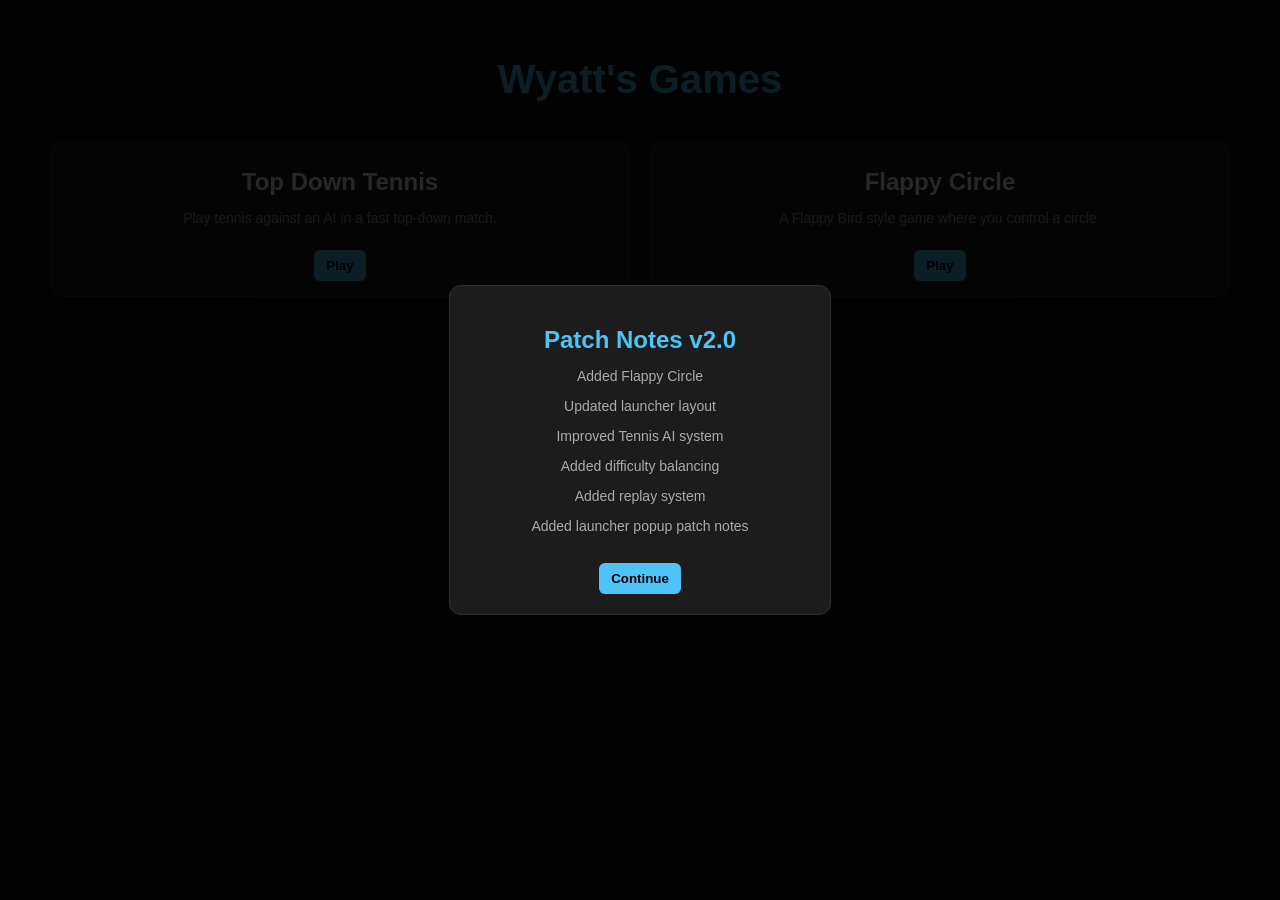
<file: src/index.html>
<!DOCTYPE html>
<html lang="en">
<head>
<meta charset="UTF-8">
<title>Wyatt's Games</title>

<link rel="stylesheet" href="style.css">

<style>
.overlay {
    position: fixed;
    top: 0;
    left: 0;
    width: 100%;
    height: 100%;
    background: rgba(0,0,0,0.85);
    display: flex;
    align-items: center;
    justify-content: center;
    z-index: 999;
}

.popup {
    background: #1c1c1c;
    padding: 20px;
    border-radius: 12px;
    width: 340px;
    text-align: center;
    border: 1px solid #333;
}

.popup h2 {
    color: #4fc3f7;
    margin-bottom: 10px;
}

.popup p {
    color: #aaa;
    font-size: 14px;
}

.popup button {
    margin-top: 15px;
    padding: 8px 12px;
    border: none;
    background: #4fc3f7;
    font-weight: bold;
    cursor: pointer;
    border-radius: 6px;
}
</style>
</head>

<body>

<div class="overlay" id="patchOverlay">
    <div class="popup">
        <h2>Patch Notes v2.0</h2>
        <p>Added Flappy Circle</p>
        <p>Updated launcher layout</p>
        <p>Improved Tennis AI system</p>
        <p>Added difficulty balancing</p>
        <p>Added replay system</p>
        <p>Added launcher popup patch notes</p>
        <button onclick="closePatch()">Continue</button>
    </div>
</div>

<div class="container">
    <h1 class="title">Wyatt's Games</h1>

    <div class="games-grid" id="gamesGrid"></div>
</div>

<script src="games.js"></script>

<script>
function closePatch() {
    document.getElementById("patchOverlay").style.display = "none";
}
</script>

</body>
</html>
</file>
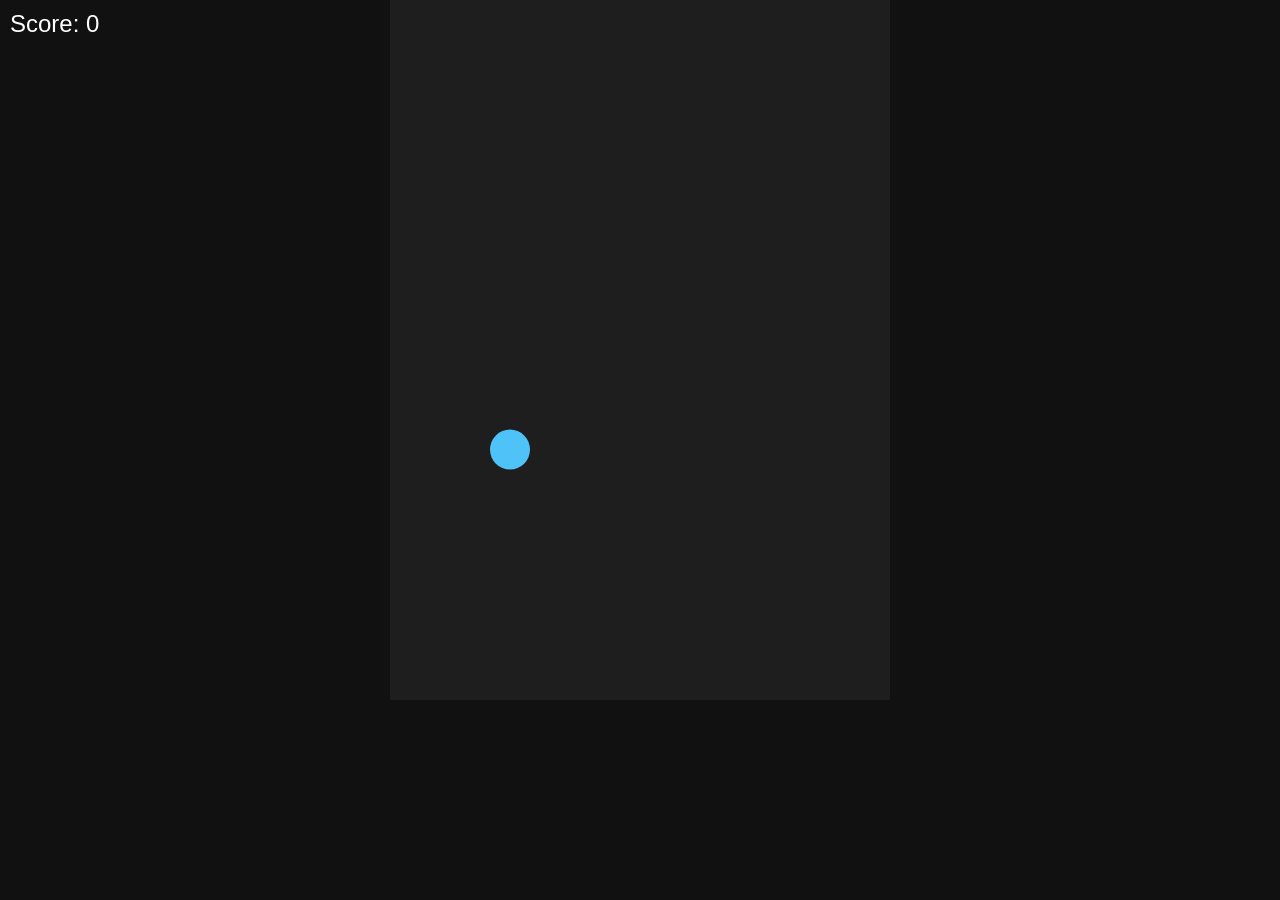
<file: src/games/flappycircle.html>
<!DOCTYPE html>
<html lang="en">
<head>
<meta charset="UTF-8">
<title>Flappy Circle</title>

<style>
body {
    margin: 0;
    overflow: hidden;
    background: #111;
    font-family: Arial;
}

canvas {
    display: block;
    margin: auto;
    background: #1e1e1e;
}

.score {
    position: absolute;
    top: 10px;
    left: 10px;
    color: white;
    font-size: 24px;
}

.gameover {
    position: absolute;
    width: 100%;
    top: 40%;
    text-align: center;
    color: white;
    font-size: 28px;
}
</style>
</head>

<body>

<div class="score" id="score">Score: 0</div>
<div class="gameover" id="gameover"></div>

<canvas id="game"></canvas>

<script>
const canvas = document.getElementById("game");
const ctx = canvas.getContext("2d");

canvas.width = 500;
canvas.height = 700;

const player = {
    x: 120,
    y: 300,
    radius: 20,
    velocity: 0,
    gravity: 0.11,
    jump: -3.8
};

let pipes = [];
let score = 0;
let gameOver = false;
let spawnTimer = 0;

function resetGame() {
    player.y = 300;
    player.velocity = 0;
    pipes = [];
    score = 0;
    gameOver = false;
    spawnTimer = 0;

    document.getElementById("score").innerText = "Score: 0";
    document.getElementById("gameover").innerHTML = "";
}

function flap() {
    if (gameOver) return;

    player.velocity = player.jump;
}

document.addEventListener("keydown", e => {
    if (e.code === "Space") {
        if (gameOver) {
            resetGame();
        } else {
            flap();
        }
    }
});

document.addEventListener("mousedown", () => {
    flap();
});

function spawnPipe() {
    const gap = 210;
    const topHeight = Math.random() * 220 + 80;

    pipes.push({
        x: canvas.width,
        width: 80,
        top: topHeight,
        bottom: topHeight + gap,
        passed: false
    });
}

function update() {
    if (gameOver) return;

    spawnTimer++;

    if (spawnTimer >= 120) {
        spawnPipe();
        spawnTimer = 0;
    }

    player.velocity += player.gravity;

    if (player.velocity > 3) {
        player.velocity = 3;
    }

    player.y += player.velocity;

    if (player.y + player.radius >= canvas.height) {
        player.y = canvas.height - player.radius;
        endGame();
    }

    if (player.y - player.radius <= 0) {
        player.y = player.radius;
        player.velocity = 0;
    }

    for (let i = pipes.length - 1; i >= 0; i--) {
        const pipe = pipes[i];

        pipe.x -= 2.4;

        if (
            player.x + player.radius > pipe.x &&
            player.x - player.radius < pipe.x + pipe.width &&
            (
                player.y - player.radius < pipe.top ||
                player.y + player.radius > pipe.bottom
            )
        ) {
            endGame();
        }

        if (!pipe.passed && pipe.x + pipe.width < player.x) {
            pipe.passed = true;
            score++;
            document.getElementById("score").innerText = "Score: " + score;
        }

        if (pipe.x + pipe.width < 0) {
            pipes.splice(i, 1);
        }
    }
}

function endGame() {
    gameOver = true;

    document.getElementById("gameover").innerHTML =
        "Game Over<br>Score: " + score + "<br><br>Press SPACE to Restart";
}

function draw() {
    ctx.clearRect(0, 0, canvas.width, canvas.height);

    ctx.fillStyle = "#4fc3f7";

    ctx.beginPath();
    ctx.arc(player.x, player.y, player.radius, 0, Math.PI * 2);
    ctx.fill();

    ctx.fillStyle = "#44ff44";

    pipes.forEach(pipe => {
        ctx.fillRect(pipe.x, 0, pipe.width, pipe.top);
        ctx.fillRect(pipe.x, pipe.bottom, pipe.width, canvas.height);
    });
}

function loop() {
    update();
    draw();
    requestAnimationFrame(loop);
}

loop();
</script>

</body>
</html>
</file>
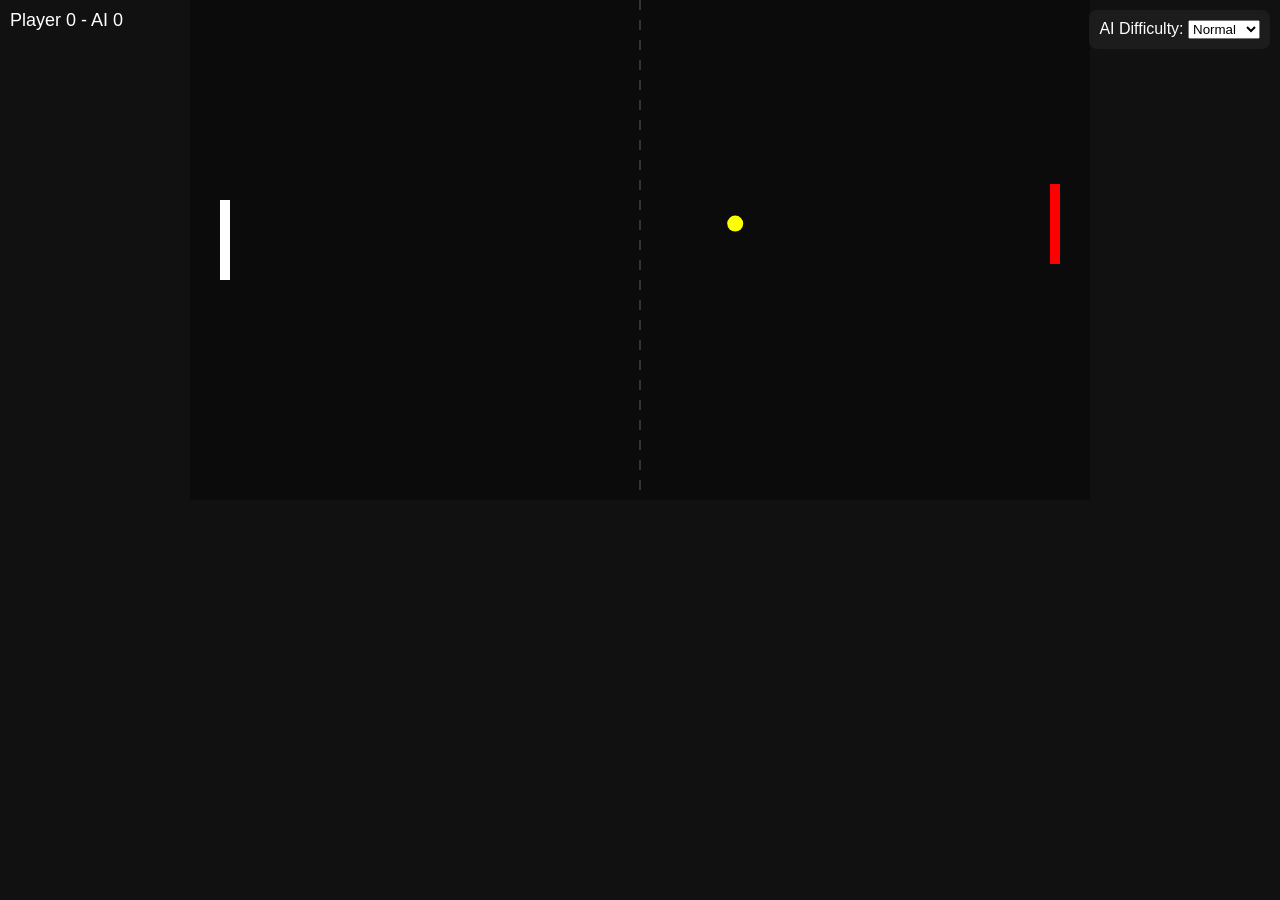
<file: src/games/tennis.html>
<!DOCTYPE html>
<html lang="en">
<head>
<meta charset="UTF-8">
<title>Top Down Tennis</title>

<style>
body {
    margin: 0;
    background: #111;
    overflow: hidden;
    font-family: Arial;
    color: white;
}

canvas {
    display: block;
    margin: auto;
    background: #0b0b0b;
}

.hud {
    position: absolute;
    top: 10px;
    left: 10px;
    font-size: 18px;
}

.menu {
    position: absolute;
    top: 10px;
    right: 10px;
    background: #1c1c1c;
    padding: 10px;
    border-radius: 8px;
}

.centerText {
    position: absolute;
    top: 50%;
    left: 50%;
    transform: translate(-50%, -50%);
    text-align: center;
    font-size: 20px;
}
</style>
</head>

<body>

<div class="hud" id="hud">Player 0 - AI 0</div>

<div class="menu">
<label>AI Difficulty:</label>
<select id="difficulty">
<option value="easy">Easy</option>
<option value="normal" selected>Normal</option>
<option value="hard">Hard</option>
<option value="extreme">Extreme</option>
</select>
</div>

<div class="centerText" id="centerText"></div>

<canvas id="game"></canvas>

<script>
const canvas = document.getElementById("game");
const ctx = canvas.getContext("2d");

canvas.width = 900;
canvas.height = 500;

const difficultySettings = {
easy: { ballSpeed: 2.2, aiSpeed: 2.2, aiMissChance: 0.25, aiFreeze: 60 },
normal: { ballSpeed: 2.8, aiSpeed: 3.2, aiMissChance: 0.15, aiFreeze: 45 },
hard: { ballSpeed: 3.4, aiSpeed: 4.2, aiMissChance: 0.07, aiFreeze: 30 },
extreme: { ballSpeed: 4.2, aiSpeed: 5.2, aiMissChance: 0.03, aiFreeze: 20 }
};

let difficulty = "normal";

const player = { x: 30, y: 200, w: 10, h: 80, score: 0 };
const ai = { x: 860, y: 200, w: 10, h: 80, score: 0 };

const ball = { x: 450, y: 250, r: 8, vx: 0, vy: 0 };

let keys = {};
let gameOver = false;

let aiTargetY = 250;
let aiFreeze = 0;

document.addEventListener("keydown", e => keys[e.key.toLowerCase()] = true);
document.addEventListener("keyup", e => keys[e.key.toLowerCase()] = false);

document.getElementById("difficulty").addEventListener("change", e => {
difficulty = e.target.value;
resetPositions();
});

function resetPositions() {
player.x = 30;
player.y = 200;
ai.x = 860;
ai.y = 200;
ball.x = 450;
ball.y = 250;
ball.vx = 0;
ball.vy = 0;

setTimeout(() => {
serveBall();
}, 500);
}

function serveBall() {
const set = difficultySettings[difficulty];
let dir = Math.random() < 0.5 ? -1 : 1;
ball.vx = set.ballSpeed * dir;
ball.vy = (Math.random() * 2 - 1);
}

function predictBallY() {
let tempX = ball.x;
let tempY = ball.y;
let vx = ball.vx;
let vy = ball.vy;

while (vx > 0 && tempX < ai.x) {
tempX += vx;
tempY += vy;

if (tempY <= 0 || tempY >= canvas.height) {
vy *= -1;
}
}

return tempY;
}

function collide(p) {
return ball.x < p.x + p.w &&
ball.x + ball.r > p.x &&
ball.y < p.y + p.h &&
ball.y + ball.r > p.y;
}

function updateAI(set) {

if (aiFreeze > 0) {
aiFreeze--;
return;
}

let predictedY = predictBallY();
aiTargetY = predictedY;

let aiCenter = ai.y + ai.h / 2;

let missed = Math.random() < set.aiMissChance;

if (missed) {
aiFreeze = set.aiFreeze;
return;
}

if (aiCenter < aiTargetY - 10) ai.y += set.aiSpeed;
if (aiCenter > aiTargetY + 10) ai.y -= set.aiSpeed;

ai.y = Math.max(0, Math.min(canvas.height - ai.h, ai.y));
}

function checkWin() {
if (player.score >= 5 || ai.score >= 5) {
gameOver = true;
document.getElementById("centerText").innerHTML =
(player.score > ai.score ? "Player Wins!" : "AI Wins!") +
"<br>Want to play again? Press SPACE";
}
}

document.addEventListener("keydown", e => {
if (gameOver && e.code === "Space") {
player.score = 0;
ai.score = 0;
gameOver = false;
document.getElementById("centerText").innerHTML = "";
resetPositions();
}
});

canvas.addEventListener("click", e => {
if (gameOver) return;

const rect = canvas.getBoundingClientRect();
const tx = e.clientX - rect.left;
const ty = e.clientY - rect.top;

const set = difficultySettings[difficulty];

let dx = tx - ball.x;
let dy = ty - ball.y;

let len = Math.sqrt(dx * dx + dy * dy);
if (len === 0) len = 1;

ball.vx = (dx / len) * set.ballSpeed * 1.3;
ball.vy = (dy / len) * set.ballSpeed * 1.3;

ball.vx = Math.max(-5, Math.min(5, ball.vx));
ball.vy = Math.max(-4, Math.min(4, ball.vy));
});

function update() {
if (gameOver) return;

const set = difficultySettings[difficulty];

const playerSpeed = set.ballSpeed * 0.7;

if (keys["w"]) player.y -= playerSpeed;
if (keys["s"]) player.y += playerSpeed;

player.y = Math.max(0, Math.min(canvas.height - player.h, player.y));

updateAI(set);

ball.x += ball.vx;
ball.y += ball.vy;

if (ball.y <= 0 || ball.y >= canvas.height - ball.r) {
ball.vy *= -1;
}

if (collide(player)) ball.vx = Math.abs(ball.vx);
if (collide(ai)) ball.vx = -Math.abs(ball.vx);

if (ball.x < 0) {
ai.score++;
resetPositions();
}

if (ball.x > canvas.width) {
player.score++;
resetPositions();
}

checkWin();

document.getElementById("hud").innerText =
`Player ${player.score} - AI ${ai.score}`;
}

function draw() {
ctx.clearRect(0, 0, canvas.width, canvas.height);

ctx.fillStyle = "#333";
for (let y = 0; y < canvas.height; y += 20) {
ctx.fillRect(canvas.width / 2 - 1, y, 2, 10);
}

ctx.fillStyle = "white";
ctx.fillRect(player.x, player.y, player.w, player.h);

ctx.fillStyle = "red";
ctx.fillRect(ai.x, ai.y, ai.w, ai.h);

ctx.fillStyle = "yellow";
ctx.beginPath();
ctx.arc(ball.x, ball.y, ball.r, 0, Math.PI * 2);
ctx.fill();
}

function loop() {
update();
draw();
requestAnimationFrame(loop);
}

resetPositions();
loop();
</script>

</body>
</html>
</file>
<file: src/style.css>
body {
    margin: 0;
    font-family: Arial, sans-serif;
    background: #0f0f0f;
    color: white;
}

.container {
    text-align: center;
    padding: 30px;
}

.title {
    font-size: 40px;
    margin-bottom: 20px;
    color: #4fc3f7;
}

.games-grid {
    display: grid;
    grid-template-columns: repeat(auto-fit, minmax(220px, 1fr));
    gap: 20px;
    padding: 20px;
}

.game-card {
    background: #1c1c1c;
    border: 1px solid #333;
    border-radius: 12px;
    padding: 15px;
    transition: 0.2s;
}

.game-card:hover {
    transform: scale(1.05);
    border-color: #4fc3f7;
}

.game-card h2 {
    margin: 10px 0;
}

.game-card p {
    font-size: 14px;
    color: #aaa;
}

button {
    margin-top: 10px;
    padding: 8px 12px;
    border: none;
    background: #4fc3f7;
    color: black;
    font-weight: bold;
    border-radius: 6px;
    cursor: pointer;
}

button:hover {
    background: #81d4fa;
}
</file>
